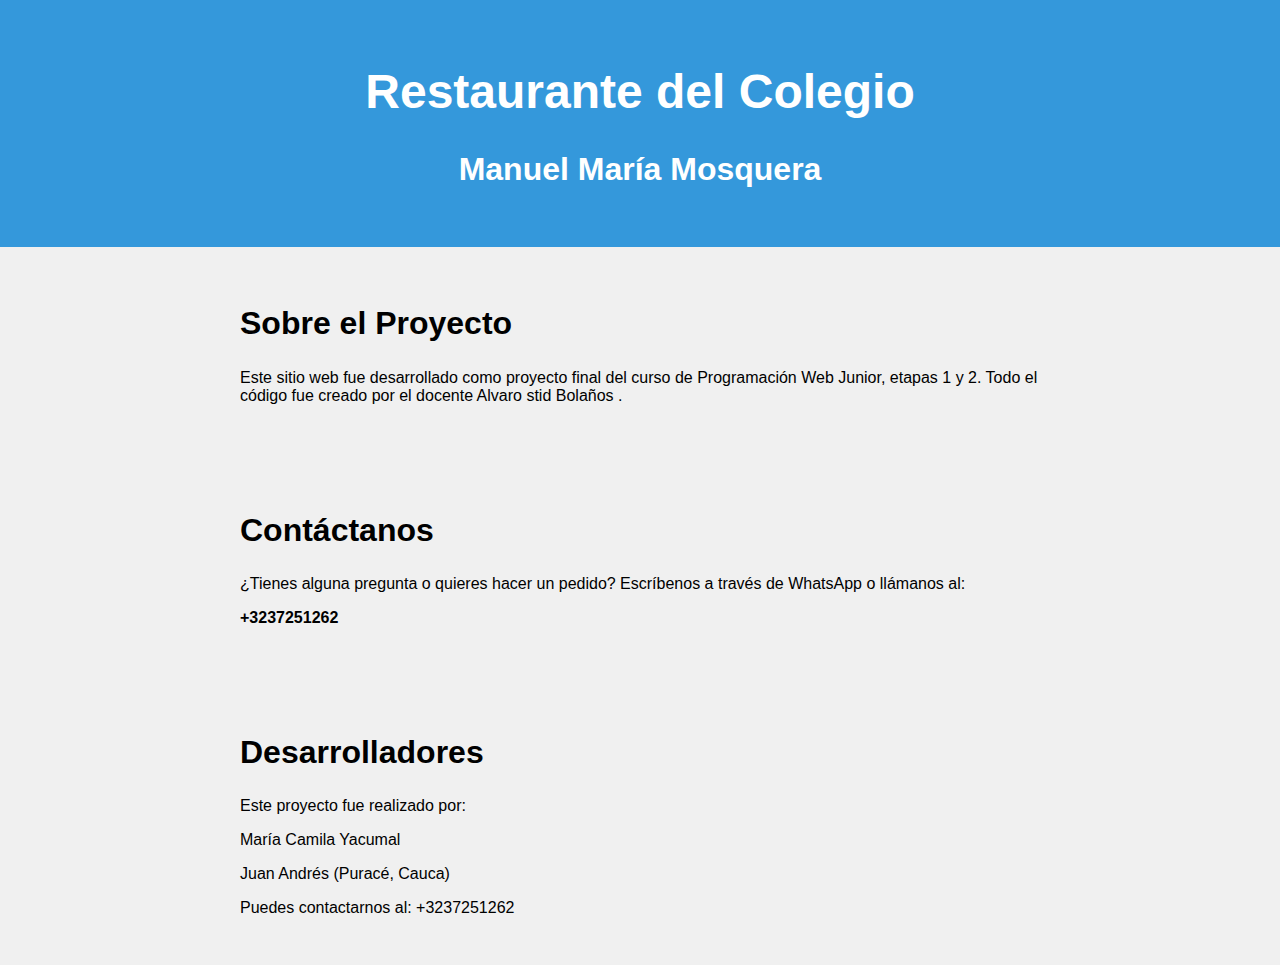
<file: about.html>
<!DOCTYPE html>
<html lang="es">
<head>
    <meta charset="UTF-8">
    <meta name="viewport" content="width=device-width, initial-scale=1.0">
    <title>Restaurante - Colegio Manuel María Mosquera</title>
    <style>
        body {
            font-family: Arial, sans-serif;
            margin: 0;
            padding: 0;
            background-color: #f0f0f0;
        }
        header {
            background-color: #3498db;
            color: white;
            text-align: center;
            padding: 2rem;
        }
        section {
            padding: 2rem;
            max-width: 800px;
            margin: 0 auto;
        }
        h1 {
            font-size: 3rem;
        }
        h2 {
            font-size: 2rem;
        }
        ul {
            list-style: none;
            padding: 0;
        }
        li {
            margin-bottom: 1rem;
        }
    </style>
</head>
<body>
    <header>
        <h1>Restaurante del Colegio</h1>
        <h2>Manuel María Mosquera</h2>
    </header>

    <section>
        <h2>Sobre el Proyecto</h2>
        <p>Este sitio web fue desarrollado como proyecto final del curso de Programación Web Junior, etapas 1 y 2. Todo el código fue creado por el docente Alvaro stid Bolaños .</p>
    </section>

    <section>
        <h2>Contáctanos</h2>
        <p>¿Tienes alguna pregunta o quieres hacer un pedido? Escríbenos a través de WhatsApp o llámanos al:</p>
        <p><strong>+3237251262</strong></p>
    </section>

    <section>
        <h2>Desarrolladores</h2>
        <p>Este proyecto fue realizado por:</p>
        <ul>
            <li>María Camila Yacumal</li>
            <li>Juan Andrés (Puracé, Cauca)</li>
        </ul>
        <p>Puedes contactarnos al: +3237251262</p>
    </section>
</body>
</html>
</file>
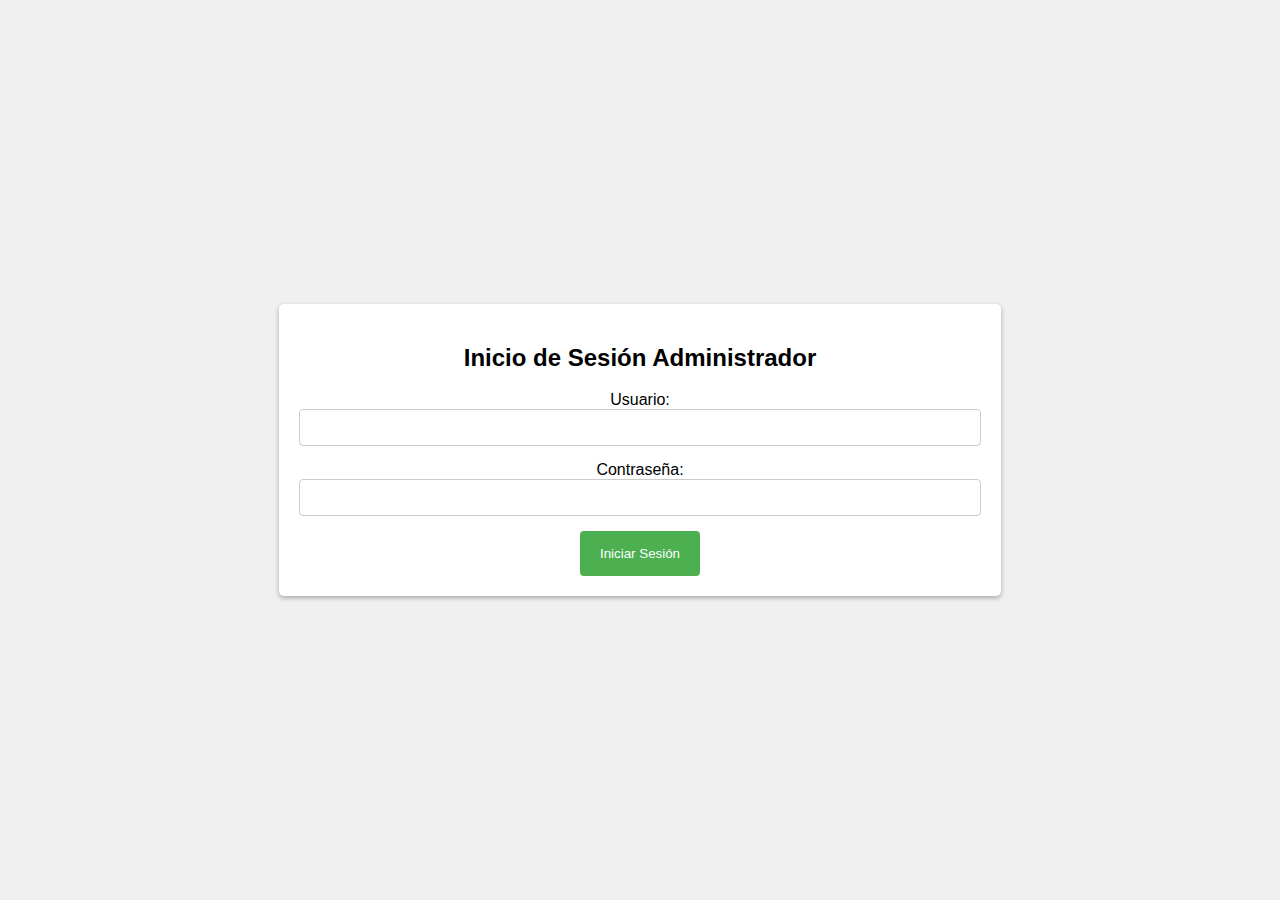
<file: admin.html>
<!DOCTYPE html>
<html lang="es">
<head>
    <meta charset="UTF-8">
    <meta name="viewport" content="width=device-width, initial-scale=1.0">
    <title>Inicio de Sesión Administrador</title>
    <style>
        body {
            font-family: Arial, sans-serif;
            text-align: center;
            margin: 0;
            padding: 0;
            display: flex;
            justify-content: center;
            align-items: center;
            min-height: 100vh;
            background-color: #f0f0f0;
        }
        form {
            background-color: #fff;
            padding: 20px;
            border-radius: 5px;
            box-shadow: 0 2px 5px rgba(0, 0, 0, 0.3);
        }
        input {
            width: 100%;
            padding: 10px;
            margin-bottom: 15px;
            border: 1px solid #ccc;
            border-radius: 4px;
            box-sizing: border-box;
        }
        button {
            background-color: #4CAF50;
            color: white;
            padding: 15px 20px;
            border: none;
            border-radius: 4px;
            cursor: pointer;
        }
        button:hover {
            background-color: #45a049;
        }
    </style>
</head>
<body>
    <form>
        <h2>Inicio de Sesión Administrador</h2>
        <label for="usuario">Usuario:</label>
        <input type="text" id="usuario" name="usuario" required>
        <label for="contrasena">Contraseña:</label>
        <input type="password" id="contrasena" name="contrasena" required>
        <button type="submit">Iniciar Sesión</button>
    </form>
</body>
</html>
</file>
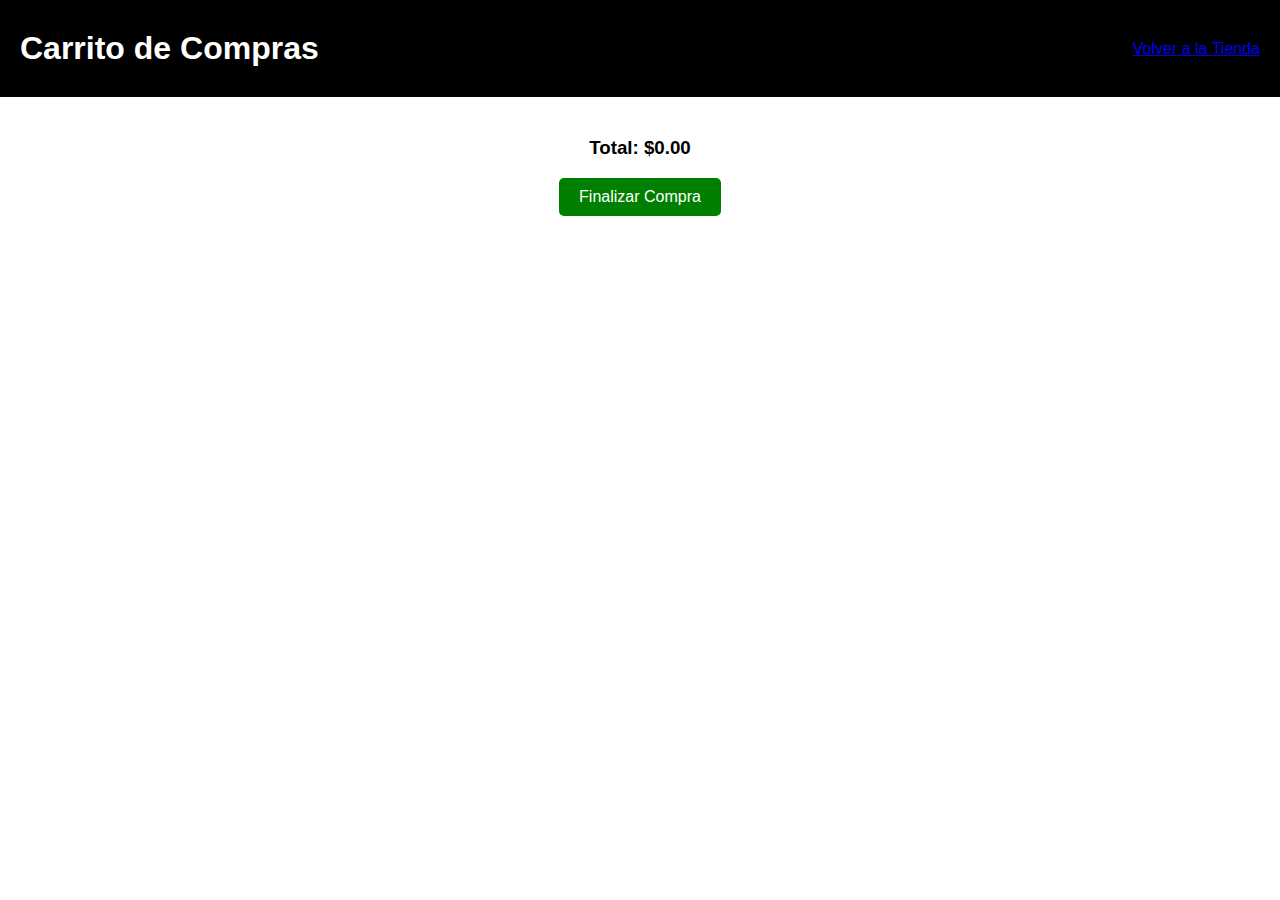
<file: carrito.html>
<!DOCTYPE html>
<html lang="es">
<head>
<meta charset="UTF-8">
<meta name="viewport" content="width=device-width, initial-scale=1.0">
<title>Carrito de Compras</title>
<link rel="stylesheet" href="css/styles.css">
</head>
<body>
<header>
<h1>Carrito de Compras</h1>
<a href="index.html" class="volver-link">Volver a la Tienda</a>
</header>
<main>
<section id="cart-items"></section>
<div id="cart-summary">
<h3>Total: $<span id="cart-total">0.00</span></h3>
<button id="checkout-btn">Finalizar Compra</button>
</div>
</main>
<script src="js/script.js"></script>
</body>
</html>
</file>
<file: css/styles.css>
body { font-family: Arial, sans-serif; margin: 0; padding: 0; } header { display: flex; justify-content: space-between; align-items: center; padding: 10px 20px; background-color: #000000; color: white; } header .logo { /*width: 150px; /* Ajusta el tamaño deseado */ height: 150px; /* Igual al ancho para mantener el círculo */ border-radius: 30%; /* Convierte en círculo */ object-fit: cover; /* Asegura que la imagen llene el contenedor */ background-color: transparent; /* Fondo transparente */ border: 2px solid #143f0b; /* Opcional: borde alrededor de la imagen */ } .menu { list-style: none; display: flex; gap: 15px; } .menu li a { color: white; text-decoration: none; } h1 { text-align: center; margin: 20px 0; } #product-gallery { display: grid; grid-template-columns: repeat(auto-fit, minmax(200px, 1fr)); gap: 15px; padding: 20px;
} /*.product-card { border: 1px solid #ddd; padding: 15px; text-align: center; border-radius: 5px; background: #f9f9f9; } .product-card img { max-width: 100%; height: auto; border-radius: 5px; }*/ footer { text-align: center; padding: 10px; background-color: #333; color: white; } /****************CARRO********************/ .boton-carrito { background-color: #4CAF50; /* Verde */ color: white; padding: 5px 20px; text-align: center; text-decoration: none; display: inline-block; font-size: 16px; margin: 4px 2px; cursor: pointer; border-radius: 4px; } .numero-max-3 { width: 40px; /* Ajusta este valor según el ancho deseado */ text-align: center; font-size: 16px; border: 1px solid #ccc; border-radius: 4px; padding: 5px; /* Estilo al obtener el foco */ &:focus { outline: none; border-color: #007bff; /* Azul */ box-shadow: 0px 0px 5px rgba(0, 123, 255, 0.5); } }
main { padding: 20px; } .cart-link { text-decoration: none; color: #333; font-size: 16px; display: flex; align-items: center; } #product-gallery, #cart-items { display: grid; grid-template-columns: repeat(auto-fit, minmax(200px, 1fr)); gap: 20px; } .product-card, .cart-item { border: 1px solid #ddd; padding: 15px; text-align: center; border-radius: 5px; } .product-card img, .cart-item img { max-width: 100%; height: 150px; border-radius: 5px; } /******* carrito compra ****/ .remove-btn { background-color: red; color: white; border: none; padding: 5px 10px; cursor: pointer; border-radius: 5px; margin-top: 5px; } #cart-summary { margin-top: 20px; text-align: center; } #checkout-btn { background-color: green;
color: white; border: none; padding: 10px 20px; cursor: pointer; border-radius: 5px; font-size: 16px; } .carrito-flotante { position: fixed; /* Lo fija en la pantalla */ top: 0px; /* Distancia desde la parte superior */ left: 50%; /* Posiciona al 50% del ancho */ transform: translateX(-50%); /* Centra horizontalmente */ background-color: #000000; /* Color de fondo (verde) */ color: white; padding: 5px 20px; text-align: center; text-decoration: none; font-size: 16px; border-radius: 120px; }
</file>
